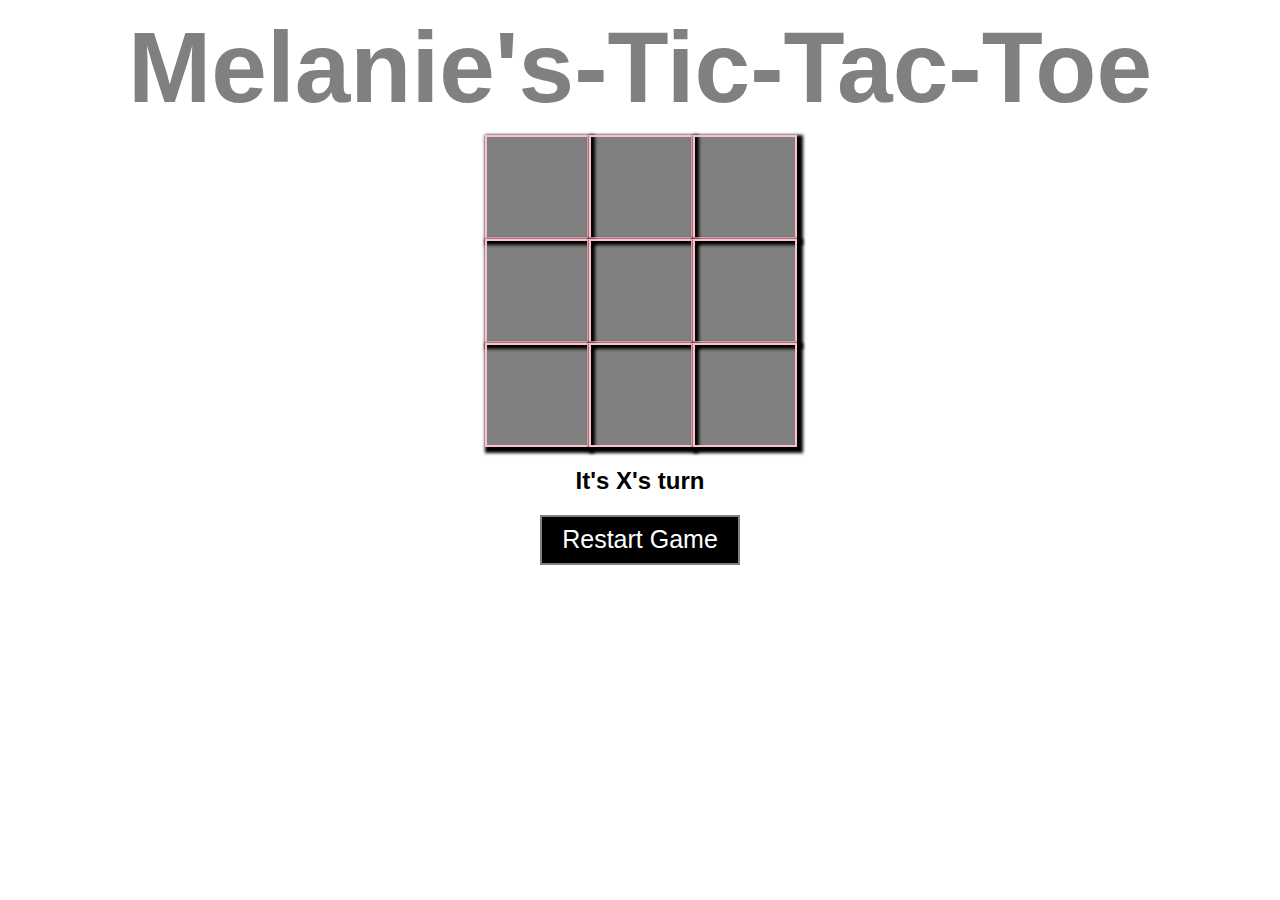
<file: index.html>
<!DOCTYPE html>
<html lang="en">
<head>
    <meta charset="UTF-8">
    <meta name="viewport"
          content="width=device-width, user-scalable=no, initial-scale=1.0, maximum-scale=1.0, minimum-scale=1.0">
    <meta http-equiv="X-UA-Compatible" content="ie=edge">
    <link rel="stylesheet" href="index.css">
    <script src="./index.js" defer></script>
    <title>Tic Tac Toe</title>
</head>
<body>
    <section>
        <h1 class="game--title">Melanie's-Tic-Tac-Toe</h1>
        <div class="container">
            <div data-cell-index="0" class="cell"></div>
            <div data-cell-index="1" class="cell"></div>
            <div data-cell-index="2" class="cell"></div>
            <div data-cell-index="3" class="cell"></div>
            <div data-cell-index="4" class="cell"></div>
            <div data-cell-index="5" class="cell"></div>
            <div data-cell-index="6" class="cell"></div>
            <div data-cell-index="7" class="cell"></div>
            <div data-cell-index="8" class="cell"></div>
        </div>
        <h2 class="game--status"></h2>
        <button class="game-restart">Restart Game</button>
    </section>

   
</body>
</html>
</file>
<file: index.css>
body {
    font-family: sans-serif
}

section {
    text-align: center
}

h1 {
    font-size: 100px;
    color: grey;
    margin: 10px auto;
}

.container {
    display: grid;
    grid-template-columns: repeat(3, auto);
    width: 310px;
    margin: 10px auto;
    background-color:grey;
    color:rgb(244, 240, 122);

}

.cell {
    font-family: sans-serif;
    width: 100px;
    height: 100px;
    box-shadow: 3px 3px 3px 3px black;
    border: 2px solid pink;
    cursor: pointer;
    line-height: 100px;
    font-size: 60px;

}

.game-status {
    font-size: 50px;
    color: rgb(138, 67, 168);
    margin: 20px auto;
}

.game-restart{
    background-color: black;
    width:200px;
    height: 50px;
    font-size: 25px;
    color: white;
    border: 2px solid grey;

}
</file>
